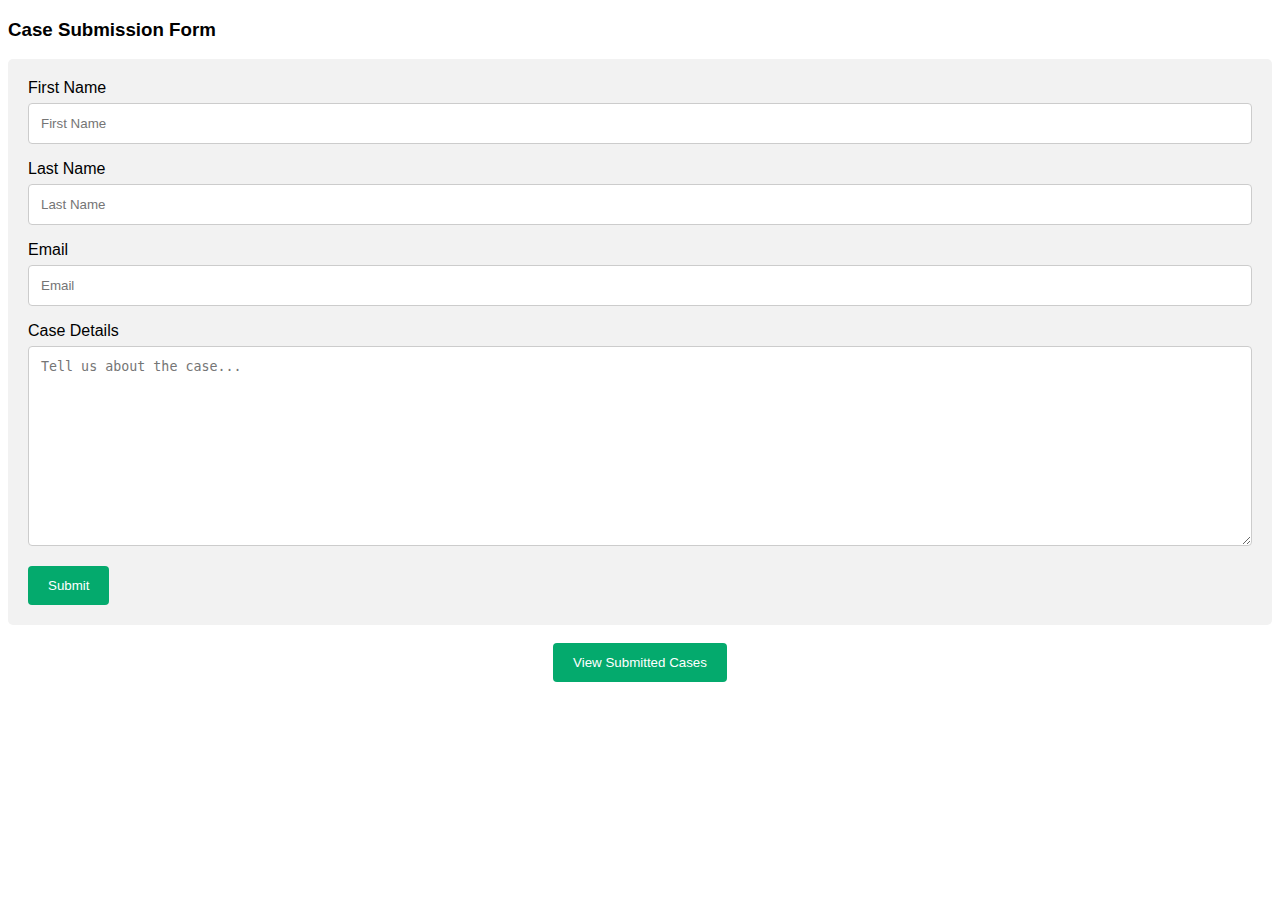
<file: templates/index.html>
<!DOCTYPE html>
<html>
<head>
<meta name="viewport" content="width=device-width, initial-scale=1">
<style>
body {font-family: Arial, Helvetica, sans-serif;}
* {box-sizing: border-box;}

input[type=text], select, textarea {
  width: 100%;
  padding: 12px;
  border: 1px solid #ccc;
  border-radius: 4px;
  box-sizing: border-box;
  margin-top: 6px;
  margin-bottom: 16px;
  resize: vertical;
}

input[type=email], select, textarea {
  width: 100%;
  padding: 12px;
  border: 1px solid #ccc;
  border-radius: 4px;
  box-sizing: border-box;
  margin-top: 6px;
  margin-bottom: 16px;
  resize: vertical;
}

input[type=submit] {
  background-color: #04AA6D;
  color: white;
  padding: 12px 20px;
  border: none;
  border-radius: 4px;
  cursor: pointer;
}

input[type=submit]:hover {
  background-color: #45a049;
}

.container {
  border-radius: 5px;
  background-color: #f2f2f2;
  padding: 20px;
}
.center {
  display: flex;
  justify-content: center;
  align-items: center;
}
</style>
</head>
<body>

<h3>Case Submission Form</h3>

<div class="container">
  <form action="/action_page" method="post">
    <label for="fname">First Name</label>
    <input type="text" id="fname" name="firstname" placeholder="First Name">

    <label for="lname">Last Name</label>
    <input type="text" id="lname" name="lastname" placeholder="Last Name">

    <label for="Email">Email</label>
    <input type="email" id="email" name="email" placeholder="Email">

    <label for="subject">Case Details</label>
    <textarea id="subject" name="subject" placeholder="Tell us about the case..." style="height:200px"></textarea>

    <input type="submit" value="Submit" class="center">
  </form>
</div>
<br>
<form action="/display_page" class="center">
    <input type="submit" value="View Submitted Cases" />
</form>
<!-- <form action="/login/" class="center">
    <input type="submit" value="Check Login" />
</form> -->

</body>
</html>

<!-- <!DOCTYPE html>
<html lang="en">
<head>
    <meta charset="UTF-8">
    <title>FlaskApp</title>
</head>
<body>
    <h1>Hello World!</h1>
    <h2>Welcome to FlaskApp!</h2>
</body>
</html> -->
</file>
